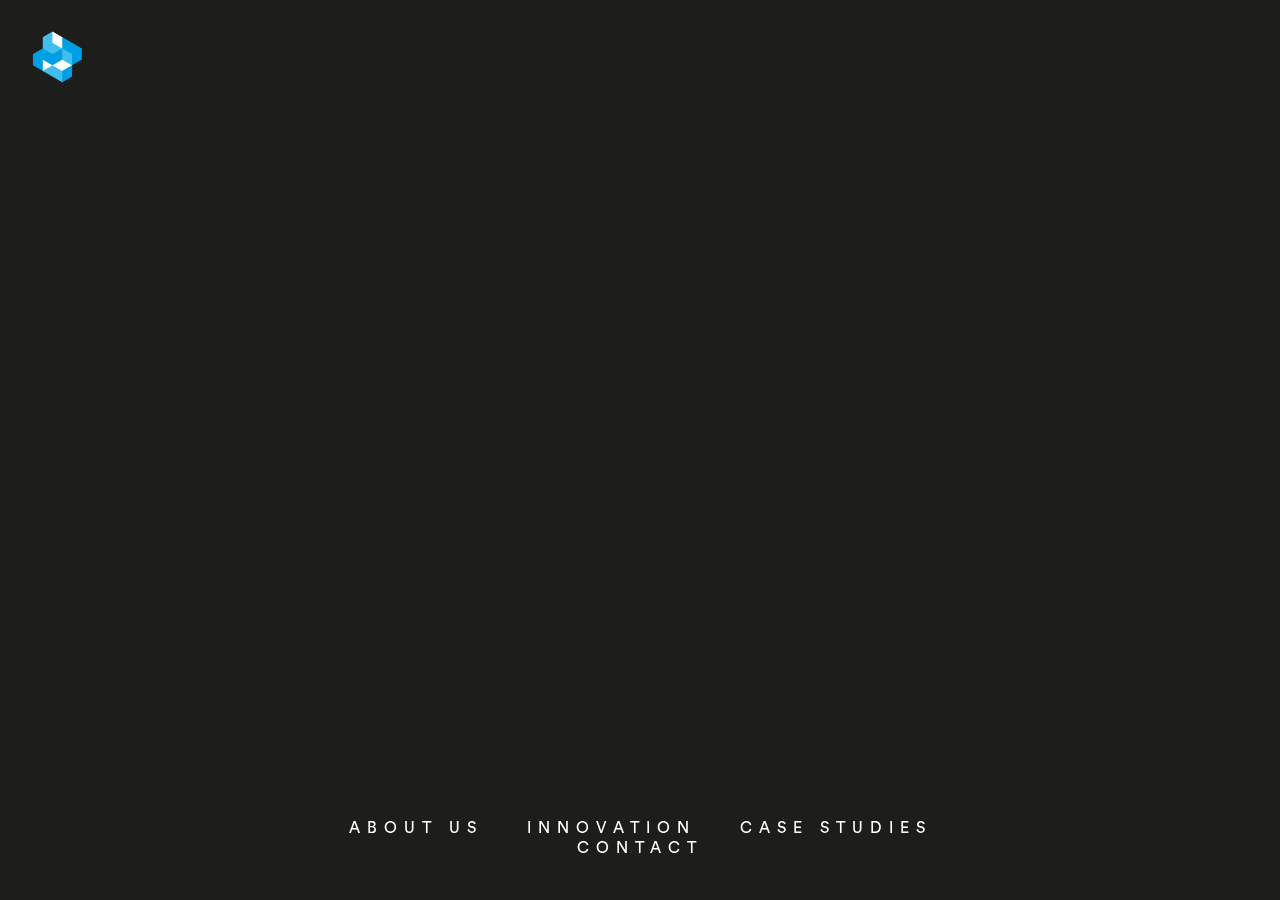
<file: contact.html>
<!DOCTYPE html>
<html lang="en" dir="ltr">
  <head>
    <meta charset="utf-8">
  	<!-- Always force latest IE rendering engine & Chrome Frame -->
  	<meta http-equiv="X-UA-Compatible" content="IE=edge,chrome=1">
  	<title>IN|CYAN</title>
  	<meta name="description" content="IN|CYAN Innovative software solutions">
  	<meta name="keywords" content="responsive, grid, system, web design">
  	<meta name="author" content="www.matthewking.design">
  	<meta http-equiv="cleartype" content="on">
  	<link rel="shortcut icon" href="/favicon.ico">
  	<!-- Responsive and mobile friendly stuff -->
  	<meta name="HandheldFriendly" content="True">
  	<meta name="MobileOptimized" content="320">
  	<meta name="viewport" content="width=device-width, initial-scale=1.0">
  	<!-- Stylesheets -->
  	<link rel="stylesheet" href="/css/Grid-and-reset.css" media="all">
    <link rel="stylesheet" href="/css/style.css" media="all">
  </head>
  <body>
    <div class="container">
      <div class="section group">
        <a href="/index.html"><img id="home-button" src="/img/motif.png"></a>
      </div>
      <div class="section group" id="main-nav">
          <ul class="main-nav-bar">
            <li class="main-nav-item"><a class="main-nav-link" id="main-nav-about" href="/pages/about.html">ABOUT US</a></li>
            <li class="main-nav-item"><a class="main-nav-link" id="main-nav-research" href="/pages/research.html">INNOVATION</a></li>
            <li class="main-nav-item"><a class="main-nav-link" id="main-nav-clients" href="/pages/clients.html">CASE STUDIES</a></li>
            <li class="main-nav-item"><a class="main-nav-link" id="main-nav-contact" href="/pages/contact.html">CONTACT</a></li>
          </ul>
      </div>

    </div>
  </body>

  <!-- SCRIPTS -->
  <script src="https://ajax.googleapis.com/ajax/libs/jquery/3.3.1/jquery.min.js"></script>
  <script src="/js/script.js"></script>

</html>
</file>
<file: css/style.css>
/************* DESCRIPTION *************/

/************* COLOUR SCHEME *************/
/* #009fe3 */
/* #40bfef */
/* #ffffff */
/* #1d1d1b */

/************* FONTS *************/
@font-face {
    font-family: 'Circular-Book';
    src: url('/fonts/CircularStd-Book.otf');
}
@font-face {
    font-family: 'Circular-Bold';
    src: url('/fonts/CircularStd-Bold.otf');
}

/************* NAVIGATION *************/

/************* ENTER SITE *************/
#enter-site-container{
  width: 100%;
  height: 20px;
  position: fixed;
  bottom: 0;
  left: 0;
  margin-bottom: 60px;
  text-align: center;
}
#enter-site{
  color: #ffffff;
  font-family: 'Circular-Book';
  font-size: 1em;
  letter-spacing: 7px;
}
#enter-site:hover{
  color: #40bfef;
}
/************* BOTTOM NAV *************/
html{
  background-color:#1d1d1b;
}
#main-nav{
  height:20px;
  width: 100%;
  left: 0;
  bottom: 0;
  position: fixed;
  margin-bottom: 60px;
  /* background-color: yellow; */
}
.main-nav-bar{
  height:20px;
  width: 60%;
  margin: 0 auto;
  /* background-color: red; */
  list-style-type: none;
  font-family: 'Circular-Book';
  font-size: 1em;
  text-align: center;
}
.main-nav-item{
  height: 20px;
  /* width: 200px; */
  /* background-color: blue; */
  display:inline-block;
}
.main-nav-link{
  color: #ffffff;
  text-decoration: none;
  letter-spacing: 7px;
  /* background-color: green; */
  padding: 0 20px 0 20px;

}
.main-nav-break{
  background-color: #009fe3;
  width: 3px;
  height: 20px;

}
/* #main-nav-about{
  width: 150px;
} */

.main-nav-responsive-icon{
  display: none;
}
.main-nav-link:hover{
    color: #009fe3;
}
/* #main-nav-responsive-icon-initial{
  display: none;
}
#main-nav-responsive-icon-overlay{
  display: none;
} */
@media screen and (max-width: 600px) {

  #main-nav{
    display: none;
    width: 100%;
    background-color: #009fe3;
    height: 100vh;
    margin-bottom: 0;
    font-size: 1.3em;
  }
  #main-nav:hover{
    color: #009fe3;
  }
  .main-nav-bar{
    width: 100%;
    position: absolute;
    top: 30%;
    transform: translate(0, -70%);
  }
  .main-nav-item {
    display: block;
  }
  .main-nav-break {
    opacity: 0;
  }
  a#main-nav-responsive-icon-initial {
    text-align: center;
    bottom: 0;
    left: 0;
    position: fixed;
    background-color: #1d1d1b;
    width: 100%;
    height: 75px;
    margin: 0 auto;
    display: block;
  }
  a#main-nav-responsive-icon-overlay {
    text-align: center;
    bottom: 0;
    left: 0;
    position: fixed;
    background-color: #009fe3;
    width: 100%;
    height: 75px;
    margin: 0 auto;
    display: none;
  }
  .main-nav-responsive-icon img {
    width: 55px;
    padding-top: 10px;
  }
  .research-page-icon-container{
    padding-bottom: 100px;
  }
  #research-tools-copy p, .research-copy{
    padding: 0 20px 0 20px;
  }
  #landing-page-divide-container{
    display: none;
  }
  #client{
    margin-bottom: 60px;
  }

}

@media screen and (max-width: 600px) {


}

/************* GENERAL STYLES *************/
a{
  text-decoration: none;
}
.container{
  background-color: #1d1d1b;
  height: 100vh;
}
#home-button{
  width: 55px;
  padding: 30px 0 0 30px;
  /* display: none; */
}
/************* LANDING PAGE *************/
.landing-nav{
  height: 300px;
  width: 100%;
  position: absolute;
  top: 45%;
  transform: translate(0, -55%);
}
.landing-nav-icon{

}
#landing-page-divide{
  width: 3px;
  background-color: #009ee2;
  display: block;
  margin: 0 auto;
  height: 200px;
  margin-top: 100px;
}
#client-logo{

}
#client-icon{
  height: 300px;
  margin: 0 auto;
  display: block;
}
#research-logo{

}
#research-icon{
  height: 300px;
  margin: 0 auto;
  display: block;
}
.landing-nav-title{
  color: #ffffff;
  font-family: 'Circular-Book';
  font-size: 1em;
  text-align: center;
  letter-spacing: 7px;
}
/************* RESEARCH HOME *************/
.research-page-icon-container{
  height: 33%;
  font-family: 'Circular-Book';
  font-size: 1em;
  text-align: center;
  letter-spacing: 7px;
  color: #ffffff;
}
.research-page-icon-container h1{
  color: #ffffff;
}
.research-page-icon{
  height: 200px;
}
#research-tools-copy{
  color: #ffffff;
  font-family: 'Circular-Book';
  font-size: 1em;
  text-align: center;
}
#research-tools-copy p{
  line-height: 22px;
}
#research-tools-copy h1{
  padding-bottom: 20px;
  letter-spacing: 7px;
}
.research-page-title{

}
/************* CLIENT HOME *************/

.client-logo{
  height: 200px;
}
.client-title{
  color: #009ee2;
  font-family: 'Circular-Book';
  font-size: 1em;
  letter-spacing: 7px;
  padding:0 40px 30px 40px;
}
.client-copy{
  color: #ffffff;
  font-family: 'Circular-Book';
  font-size: 1em;
  padding-left: 40px;
  line-height: 25px;
}
.client-img{
display: none;

}
/************* RESEARCH PRODUCT *************/
.research-nav{
  text-align: center;
}
.research-nav-bar{
  list-style: none;
}
.research-nav-item{
  display:inline-block;
  vertical-align: middle;
}
.arrows{
  height: 10px;
  padding-left: 40px;
  padding-right: 40px;
}
.research-icon{
  height: 200px;
}
.research-title{
  color: #009fe3;
  text-align: center;
  font-family: 'Circular-Bold';
  font-size: 1.3em;
  letter-spacing: 7px;
  margin-top: 20px;
  margin-bottom: 20px;
}
.research-copy{
  font-family: 'Circular-Book';
  color: #ffffff;
  text-align: center;
  font-size: 1.1em;
  line-height: 33px;
  margin-top: 20px;
  margin-bottom: 20px
}

/************* HOMEPAGE LOGO *************/

.home-page-logo-container{
  /* background-color: red; */
  width: 100%;
  position: absolute;
  top: 50%;
  transform: translate(0, -50%);
}
.main-icon{
  width: 300px;
  margin: 0 auto;
}

/************* ANIMATION *************/

/************* DECLERATIONS *************/
.master-icon{
  fill-opacity:0;
  -moz-animation: reveal 1s forwards;
  -webkit-animation: reveal 1s forwards;
  animation: reveal 1s forwards;
}
.reveal{
  fill-opacity:0;
  -moz-animation: reveal 1s forwards;
  -webkit-animation: reveal 1s forwards;
  animation: reveal 1s forwards;
}
.disappear .reveal{
  fill-opacity:1;
  -moz-animation: disappear 1s forwards;
  -webkit-animation: disappear 1s forwards;
  animation: disappear 1s forwards;
}
.disappear .master-icon{
  fill-opacity:1;
  -moz-animation: disappear 1s forwards;
  -webkit-animation: disappear 1s forwards;
  animation: disappear 1s forwards;
}
/************* MAIN ICON *************/

/* MAIN ICON HAS 28 TRIANGLES */
/************* GROUP ONE *************/
#Right-Mid-LD{
  animation-delay: 100ms;
}
#Bottom-Right-LD{
  animation-delay: 200ms;
}
#Mid-BW{
  animation-delay: 300ms;
}
#Top-RL{
  animation-delay: 400ms;
}
/********** GROUP TWO **********/
#Bottom-TL{
  animation-delay: 500ms;
}
#MidBottom-TL{
  animation-delay: 600ms;
}
#Left-Mid-LD{
  animation-delay: 700ms;
}
#Bottom-Left-LD{
  animation-delay: 800ms;
}
#Left-BW{
  animation-delay: 900ms;
}
#Left-BL{
  animation-delay: 1s;
}
#Mid-BL{
  animation-delay: 1.1s;
}
#Right-BW{
  animation-delay: 1.2s;
}
#Bottom-RL{
  animation-delay: 1.3s;
}
#Mid-Left-RD{
  animation-delay: 1.4s;
}
#Top-TW{
  animation-delay: 1.5s;
}
/********** GROUP THREE **********/
#Right-BL{
  animation-delay: 1.6s;
}
#Top-BD{
  animation-delay: 1.7s;
}
#Bottom-BD{
  animation-delay: 1.8s;
}
#Bottom-RD{
  animation-delay: 1.9s;
}
#Middle-RD{
  animation-delay: 2s;
}
#Mid-Top-RD{
  animation-delay: 2.1s;
}
#Far-Left-RD{
  animation-delay: 2.2s;
}
#Bottom-TW{
  animation-delay: 2.3s;
}
#Top-TL{
  animation-delay: 2.4s;
}
#MidTop-TL{
  animation-delay: 2.5s;
}
#Top-Left-LD{
  animation-delay: 2.6s;
}
#Mid-Left-LD{
  animation-delay: 2.7s;
}
#Bottom-Left-LD{
  animation-delay: 2.8s;
}
/********** COLOUR GROUPS **********/
#Left-BL{
  fill:#009ee2;
}
#Mid-BL{
  fill:#009ee2;
}
#Right-BL{
  fill:#009ee2;
}
#Left-BW{
  fill:#ffffff;
}
#Mid-BW{
  fill:#ffffff;
}
#Right-BW{
  fill:#ffffff;
}
#Bottom-BD{
  fill:#009ee2;
}
#Top-BD{
  fill:#009ee2;
}
#Bottom-RL{
  fill:#40bfef;
}
#Top-RL{
  fill:#40bfef;
}
#Far-Left-RD{
  fill:#009ee2;
}
#Mid-Left-RD{
  fill:#009ee2;
}
#Mid-Top-RD{
  fill:#009ee2;
}
#Middle-RD{
  fill:#009ee2;
}
#Bottom-RD{
  fill:#009ee2;
}
#Right-Mid-LD{
  fill:#009ee2;
}
#Bottom-Right-LD{
  fill:#009ee2;
}
#Bottom-Left-LD_1_{
  fill:#009ee2;
}
#Left-Mid-LD{
  fill:#009ee2;
}
#Top-Left-LD{
  fill:#009ee2;
}
#Mid-Left-LD{
  fill:#009ee2;
}
#Bottom-Left-LD{
  fill:#009ee2;
}
#Bottom-TL{
  fill:#40bfef;
}
#MidBottom-TL{
  fill:#40bfef;
}
#MidTop-TL{
  fill:#40bfef;
}
#Top-TL{
  fill:#40bfef;
}
#Bottom-TW{
  fill:#ffffff;
}
#Top-TW{
  fill:#ffffff;
}
/* TEST LOGO */
#Lb-top{
  fill:#40bfef;
}
#Lb-bottom{
  fill:#40bfef;
}
#Db-bottom{
  fill:#009ee2;
}
#Db-top{
  fill:#009ee2;
}
#W-right{
  fill:#ffffff;
}
#W-left{
  fill:#ffffff;
}

/********** HOMEPAGE **********/

/********** RESEARCH ICON **********/
#research-Mid-Left-DB{
fill:#009ee2;
animation-delay: 350ms;
}
#research-Mid-Right-DB{
fill:#009ee2;
animation-delay: 200ms;
}
#research-Bottom-DB{
fill:#009ee2;
animation-delay: 450ms;
}
#research-Mid-Right-LB{
fill:#40bfef;
animation-delay: 250ms;
}
#research-Top-LB{
fill:#40bfef;
animation-delay: 100ms;
}
#research-Mid-Left-LB{
fill:#40bfef;
animation-delay: 300ms;
}
#research-Top-W{
fill:#ffffff;
animation-delay: 150ms;
}
#research-Bottom-W{
fill:#ffffff;
animation-delay: 400ms;

}
/********** CLIENT ICON **********/
#client-Top-LB{
fill:#40bfef;
animation-delay: 100ms;

}
#client-Bottom-LB{
fill:#40bfef;
animation-delay: 150ms;

}
#client-Bottom-Left-W{
fill:#ffffff;
animation-delay: 250ms;

}
#client-Top-Left-W{
fill:#ffffff;
animation-delay: 200ms;

}
#client-Bottom-DB{
fill:#009ee2;
animation-delay: 250ms;

}
#client-Top-DB{
fill:#009ee2;
animation-delay: 200ms;

}
#client-Bottom-Right-W{
fill:#ffffff;
animation-delay: 150ms;

}
#client-Top-Right-W{
fill:#ffffff;
animation-delay: 100ms;

}

/********** RESEARCH ICONS **********/

/* INDAGO */
#Bottom-LB{
fill:#40bfef;
animation-delay: 500ms;
}
#Mid-Left-DB{
fill:#009ee2;
animation-delay: 100ms;
}
#Mid-Right-DB{
fill:#009ee2;
animation-delay: 250ms;
}
#Top-W{
fill:#ffffff;
animation-delay: 400ms;
}

/* PROMO */
#Promo-Mid-Mid-DB{
  fill:#009ee2;
  animation-delay: 250ms;
}
#Promo-Mid-Top-DB{
  fill:#009ee2;
  animation-delay: 500ms;
}
#Promo-Mid-Bottom-DB{
  fill:#009ee2;
  animation-delay: 100ms;
}
#Promo-Bottom-W{
  fill:#ffffff;
  animation-delay: 250ms;
}
#Promo-Bottom-LB{
  fill:#40bfef;
  animation-delay: 500ms;
}

/* HEDANA */
#Hedana-Bottom-Left-LB{
  fill:#40bfef;
  animation-delay: 250ms;
}
#Hedana-Bottom-Right-LB{
  fill:#40bfef;
  animation-delay: 350ms;
}
#Hedana-Middle-Right-DB{
  fill:#009ee2;
  animation-delay: 100ms;
}
#Hedana-Middle-Left-DB{
  fill:#009ee2;
  animation-delay: 200ms;
}
#Hedana-Middle-Top-DB{
  fill:#009ee2;
  animation-delay: 250ms;
}
#Hedana-Top-DB{
  fill:#009ee2;
  animation-delay: 350ms;
}
#Hedana-W{
  fill:#ffffff;
  animation-delay: 500ms;
}

/* IDEM */
#Idem-Bottom-LB{
  fill:#40bfef;
  animation-delay: 100ms;

}
#Idem-Top-LB{
  fill:#40bfef;
  animation-delay: 200ms;

}
#Idem-DB{
  fill:#009ee2;
  animation-delay: 500ms;

}
#Idem-W{
  fill:#ffffff;
  animation-delay: 350ms;

}

/* TECTUS */
#Tectus-Top-Right-W{
  fill:#ffffff;
  animation-delay: 500ms;
}
#Tectus-Top-Left-W{
  fill:#ffffff;
  animation-delay: 350ms;
}
#Tectus-Bottom-DB{
  fill:#009ee2;
  animation-delay: 500ms;
}
#Tectus-Top-DB{
  fill:#009ee2;
  animation-delay: 350ms;
}
#Tectus-Right-LB{
  fill:#40bfef;
  animation-delay: 200ms;
}
#Tectus-Middle-LB{
  fill:#40bfef;
  animation-delay: 100ms;
}
#Tectus-Left-LB{
  fill:#40bfef;
  animation-delay: 250ms;
}

@keyframes disappear {
  0% {
    fill-opacity:1;
  }
  10% {
    fill-opacity:.75;
  }
  20% {
    fill-opacity:.5;
  }
  30% {
    fill-opacity:0;
  }
  40% {
    fill-opacity:0;
  }
  50% {
    fill-opacity:0;
  }
  60% {
    fill-opacity:0;
  }
  70% {
    fill-opacity:0;
  }
  80% {
    fill-opacity:.0;
  }
  90% {
    fill-opacity:0;
  }
  100% {
    fill-opacity:0;
  }
}

@keyframes reveal {
  0% {
    fill-opacity:0;
  }
  10% {
    fill-opacity:0;
  }
  20% {
    fill-opacity:0;
  }
  30% {
    fill-opacity:0;
  }
  40% {
    fill-opacity:0;
  }
  50% {
    fill-opacity:0;
  }
  60% {
    fill-opacity:0;
  }
  70% {
    fill-opacity:0;
  }
  80% {
    fill-opacity:.5;
  }
  90% {
    fill-opacity:.75;
  }
  100% {
    fill-opacity:1;
  }
}
</file>
